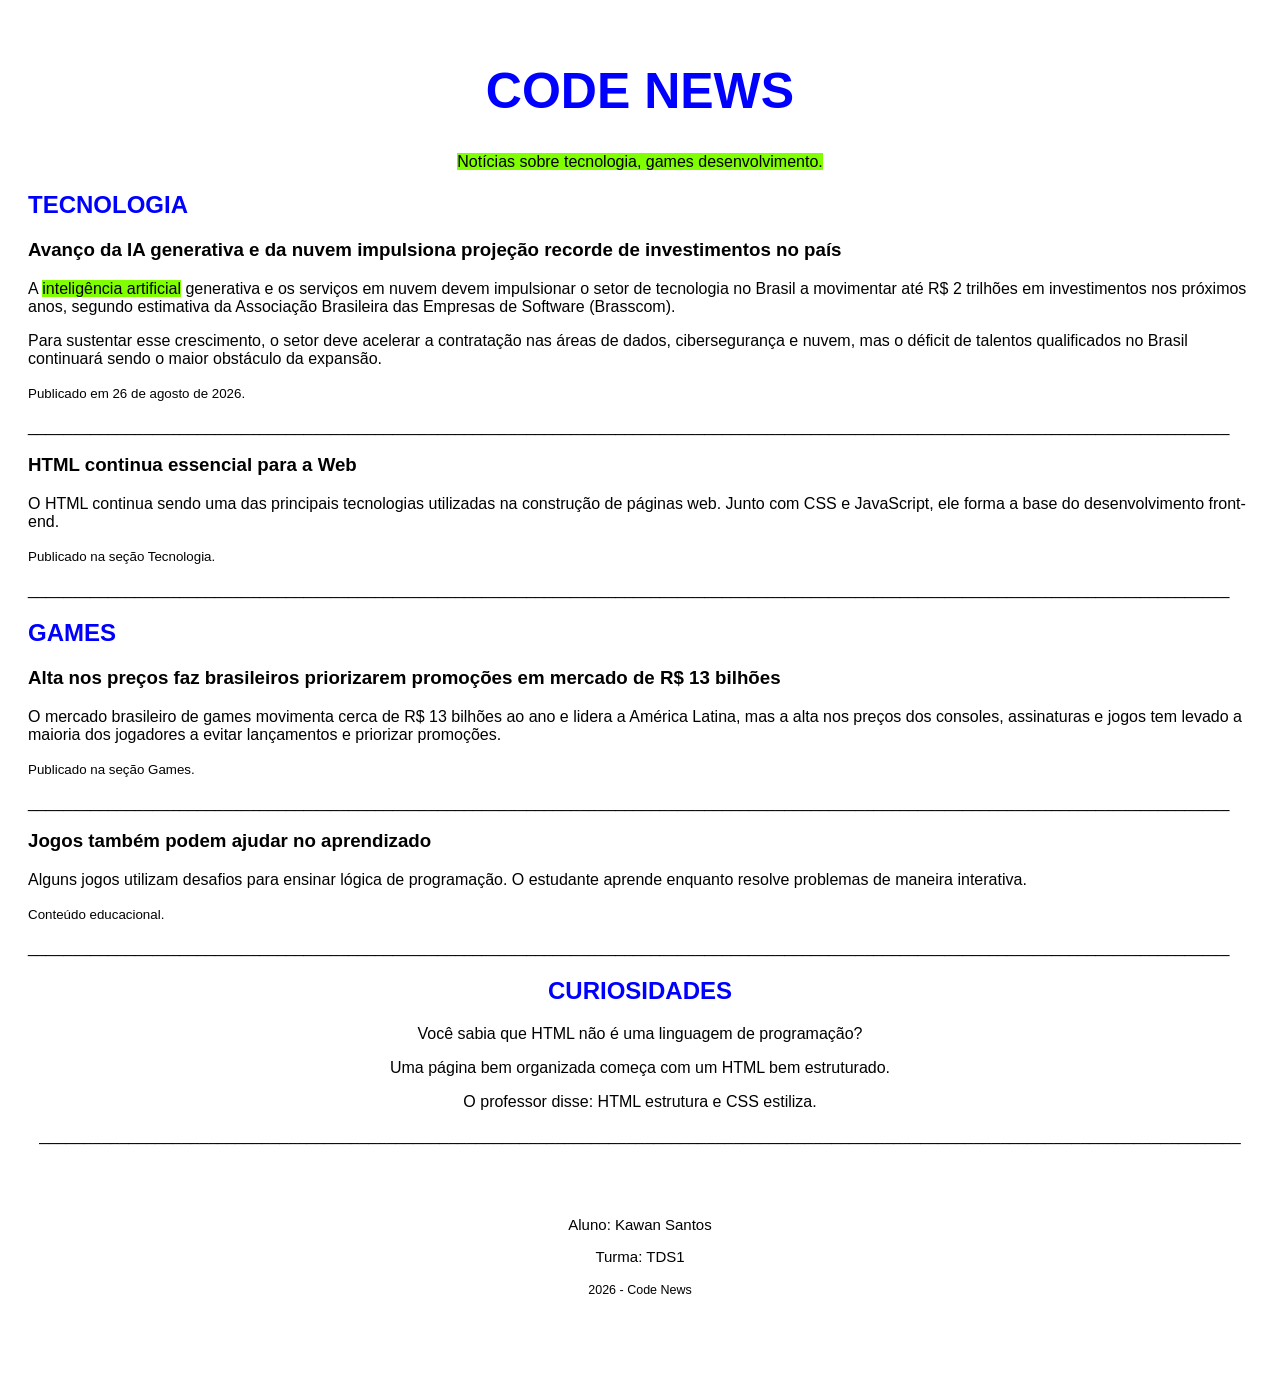
<file: index.html>
<!DOCTYPE html>
<html lang="pt-BR">
    <head>
        <meta charset="UTF-8"/>
        <title>Portal de Notícias</title>
        <link rel="stylesheet" href="css/style.css" />
    </head>
        <body>
            <header>
                <h1>CODE NEWS</h1>
                <p><mark>Notícias sobre tecnologia, games desenvolvimento.</mark></p>
            </header>
<main>
    <section>
        <h2>TECNOLOGIA</h2>
        <article>
            <h3>Avanço da IA generativa e da nuvem impulsiona projeção recorde de investimentos no país</h3>
            <p>A <mark>inteligência artificial</mark> generativa e os serviços em nuvem devem impulsionar o setor de tecnologia no Brasil a movimentar até R$ 2 trilhões em investimentos nos próximos anos, segundo estimativa da Associação Brasileira das Empresas de Software (Brasscom).</p>
            <p>Para sustentar esse crescimento, o setor deve acelerar a contratação nas áreas de dados, cibersegurança e nuvem, mas o déficit de talentos qualificados no Brasil continuará sendo o maior obstáculo da expansão.</p>
            <p><small>Publicado em 26 de agosto de 2026.</small></p>
            <p>_______________________________________________________________________________________________________________________________________</p>
        </article>
        <article>
             <h3>HTML continua essencial para a Web</h3>
             <p>O HTML continua sendo uma das principais tecnologias utilizadas na construção de páginas web. Junto com CSS e JavaScript, ele forma a base do desenvolvimento front-end.</p>
             <p><small>Publicado na seção Tecnologia.</small></p>
             <p>_______________________________________________________________________________________________________________________________________</p>
        </article>
    </section>
    <section>
        <h2>GAMES</h2>
        <article>
             <h3>Alta nos preços faz brasileiros priorizarem promoções em mercado de R$ 13 bilhões</h3>
             <p>O mercado brasileiro de games movimenta cerca de R$ 13 bilhões ao ano e lidera a América Latina, mas a alta nos preços dos consoles, assinaturas e jogos tem levado a maioria dos jogadores a evitar lançamentos e priorizar promoções.</p>
             <p><small>Publicado na seção Games.</small></p>
             <p>_______________________________________________________________________________________________________________________________________</p>
        </article>
        <article>
            <h3>Jogos também podem ajudar no aprendizado</h3>
            <p>Alguns jogos utilizam desafios para ensinar lógica de programação. O estudante aprende enquanto resolve problemas de maneira interativa.</p>
            <p><small>Conteúdo educacional.</small></p>
            <p>_______________________________________________________________________________________________________________________________________</p>
        </article>
    </section>
    <aside>
        <h2>CURIOSIDADES</h2>
        <article>
            <p>Você sabia que HTML não é uma linguagem de programação?</p>
            <p>Uma página bem organizada começa com um HTML bem estruturado.</p>
            <p>O professor disse: HTML estrutura e CSS estiliza.</p>
            <p>_______________________________________________________________________________________________________________________________________</p>
        </article>
    </aside>
    <footer>
        <p>Aluno: Kawan Santos</p>
        <p>Turma: TDS1</p>
        <p><small>2026 - Code News</small></p>
    </footer>

</main>

        </body>
</file>
<file: css/style.css>
body {
    background-color:white;
    font-family: sans-serif;
    padding: 20px;
}

h1 {
    color:blue;
    font-size: 50px;

}

h2{
    color: blue;
}

header {
    text-align: center;
}
aside {
    text-align: center;
}

footer {
    text-align: center;
    padding: 40px;
    font-size: 15px;
}
mark{
    color: black;
    background-color: chartreuse;
}
</file>
